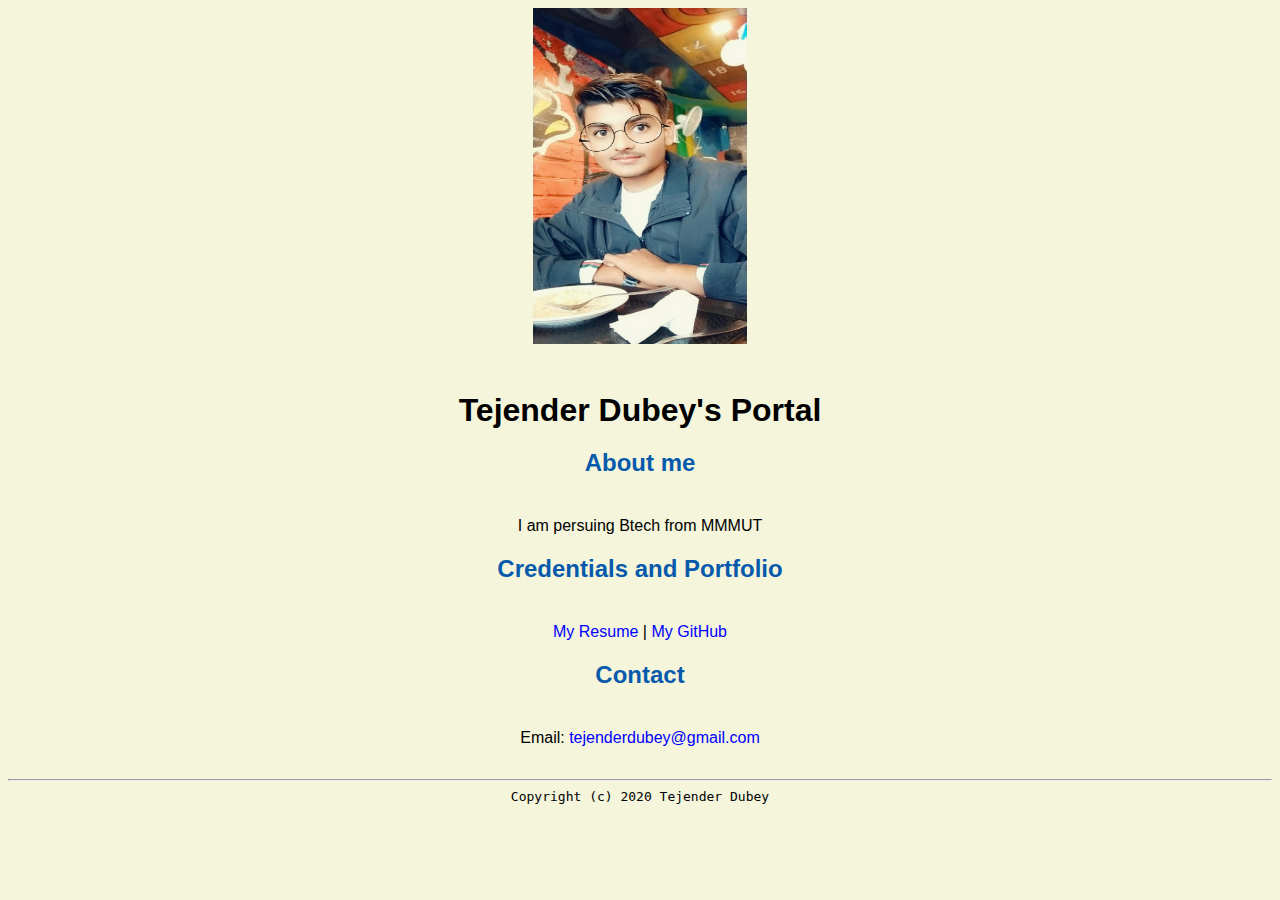
<file: index.html>
<html>
 <head>
 	<title>Tejender's Portal
    </title>		
    <link rel="stylesheet" href="CSS/master.css">
    <meta name="viewport" content ="width=device-width">
    <meta name="name" content="Tejender's Poratl">


 </head>
  <body>
  	<img src="images/teja.jpg" width=17% height=38%>
  	<h1>Tejender Dubey's Portal</h1>
  	<h2> About me</h2>
  	<p> I am persuing Btech from MMMUT</p>
  	<h2> Credentials and Portfolio</h2>
  	<p> <a href="resume.html">My Resume</a> | <a href="https://Github.com/tejenderdubey">My GitHub </a></p>
  	<h2>Contact</h2>
  	<p> Email: <a href="mailto: tejenderdubey@gmail.com">tejenderdubey@gmail.com</a></p>

  </body>
  <footer>
  	<hr>
  	<code> Copyright (c) 2020 Tejender Dubey</code>
  </hr>
  </footer>
</html>
</file>
<file: CSS/master.css>
a{ color: blue;
	text-decoration: none;
	}

a:hover{
	color: 

	}	


	body{ background-color: beige;
	  color: black;
	  font-family: Arial, Helvetica,sans-serif;
	  text-align: center;
	  
}
	footer{
	margin-top: 2rem;
	margin-bottom: 2rem;
}
h1{
	margin-bottom: 0.5rem;
	margin-top: 3rem;

}
 h2{
 	color: #075AAB;
 	margin-bottom: 2.5rem;
 	margin-top: 2.5 rem;

 }
 h3{
 	margin-bottom: 0;
 	margin-top: 2rem;
 }
 h4{
 	margin-top: 0.5rem;
 	margin-bottom: 1rem;
 }
 h5{
 	margin-top: 0.5rem;
 	margin-bottom:  
 }
</file>
